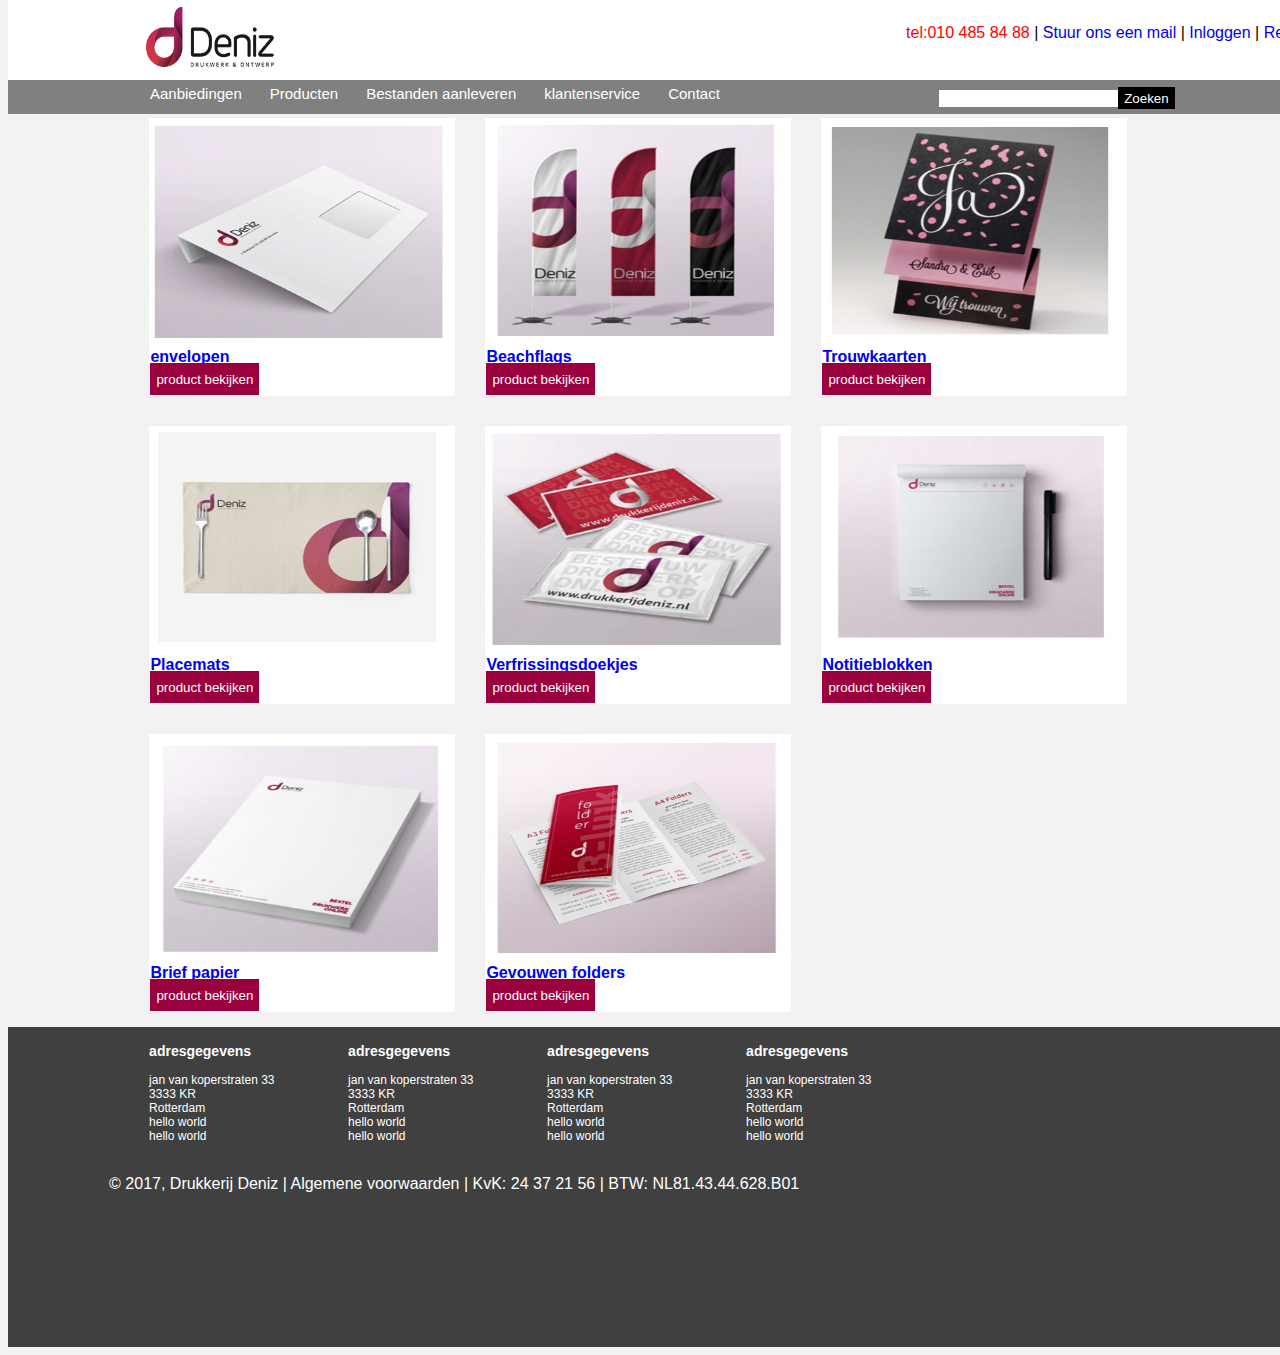
<file: index.html>
<!DOCTYPE html>
<html>
<head>
	<link href="css/style.css" rel="stylesheet" type="text/css">
	<meta name="viewport" content="width=device-width, initial-scale=1">
    <link rel="stylesheet" href="http://www.w3schools.com/lib/w3.css">
    <link rel="stylesheet" href="https://cdnjs.cloudflare.com/ajax/libs/font-awesome/4.7.0/css/font-awesome.min.css">
	<title>Drukkerij Deniz</title>
</head>
<body>
    <header>
	    <div class="top-header-one">
            <img src="images/denizlogo.png" id= "logo">
	    </div>
	    <div class ="top-header">
		    <span>(0)</span><br>
		    <img src="images/shopping-cart.jpg" id="shoppingcart">
	    </div>
	    <div class="top-header">
			<p>
				<span id = "telNummer">tel:010 485 84 88</span> | 
				<a href="pages/email_pagina.html">Stuur ons een mail</a> |
				<a href="pages/inlog_pagina.html">Inloggen</a> | 
				<a href="pages/inlog_pagina.html">Registreren</a> | 
			</p>				
	    </div>
    </header>

	<nav>
		<ul class="tab">
			<li>
				<a class="tablinks" href="javascript:void(0)" id="defaultOpen" onclick="openCity(event, 'Aanbiedingen')">
				   </span id = "aanbiedingenMenu">Aanbiedingen</span>
				</a>
			</li>
			<li>
				<a class="tablinks" href="javascript:void(0)" onclick="openCity(event, 'Paris')">Producten</a>
			</li>
			<li>
				<a class="tablinks" href="javascript:void(0)" onclick="openCity(event, 'Tokyo')">Bestanden aanleveren</a>
			</li>
			<li>
				<a class="tablinks" href="javascript:void(0)" onclick="openCity(event, 'Tokyo')">klantenservice</a>
			</li>
			<li>
				<a class="tablinks" href="javascript:void(0)" onclick="openCity(event, 'Contact')">Contact</a>
			</li>
			<li>
				<input id ="searchfield" type ="zoekfunctie">
				<button id = "searchbutton">Zoeken</button>
			</li>
		</ul>

		<div class="tabcontent" id="Aanbiedingen">
			<span class="topright" onclick="this.parentElement.style.display='none'">x</span>
			 <div class="aanbiedingen">
			   <ul>
		          <li> Visitekaartjes</li>
		    	  <li> Briefpapier</li>
		    	  <li> Envelopen</li>
		    	  <li> Doordruksels</li>
		    	  <li> Notitieblokken</li>
		    	  <li> Presentatiemappen</li>
		    	  <li> Bureau onderleggers</li>
		    	  <li> Stempels Rechthoek</li>
		    	  <li> Starterspakket</li>
		       </ul>
			 </div>
		</div>

		<div class="tabcontent" id="Contact">
			<span class="topright" onclick="this.parentElement.style.display='none'">x</span>				
            <div class="floatleft">
				<h3>Ons nieuwe Bezoekadres</h3>
				<p>
					Drukkerij Deniz B.V.
				    Graafstroomstraat 6 </br>
				    3044 AR Rotterdam
				</p>
			</div>
            <div class="floatleft">
				<h3>Telefoonnummer</h3>
				<p>+31 (0)10 485 84 88</p>
				<h3>E-mail adressen</h3>
				<p>info@drukkerijdeniz.nl</p>
            </div>
            <div class="floatleft">
				<h3>Openingstijden</h3>
				<p>
				   Maandag t/m vrijdag van 09:00 tot 18:00 uur</br> 
				   Zaterdag van 12:00 tot 15:00 uur
			    </p>
			</div>
            <div class="floatleft">
				<h3>Overige gegevens</h3>
				<p>KvK-nummer: 24372156
				Btw-identificatienummer: NL81.43.44628B01</br>
				IBAN-nummer: NL30INGB.066.85.88.470</p>
            </div>
		</div>

		<div class="tabcontent" id="Paris">
			<span class="topright" onclick="this.parentElement.style.display='none'">x</span>
			<div class="containerdiv1">
				<div class="floatleft">
				 	<ul>
						<li><h3><a href="">Aanbiedingen</a></h3></li>
						<li><a href=""> flyers (ongevouwen)</a></li>
						<li><a href=""> folders (grote oplagen)</a></li>
				    </ul>
					</div>
					<div class="floatleft">
					   <ul>
				          <li><h3>Huisstijl</h3></li>
				          <li> Visitekaartjes</li>
				    	  <li> Briefpapier</li>
				    	  <li> Envelopen</li>
				    	  <li> Doordruksels</li>
				    	  <li> Notitieblokken</li>
				    	  <li> Presentatiemappen</li>
				    	  <li> Bureau onderleggers</li>
				    	  <li> Stempels Rechthoek</li>
				    	  <li> Starterspakket</li>
				       </ul>
					</div>
					<div class="floatleft">
					    <ul>
				          <li><h3>Promotie</h3></li>
				          <li> Flyers(ongevouwen)</li>
				    	  <li> Folders(gevouwen)</li>
				    	  <li> Stikkers</li>
				    	  <li> Posters </li>
				    	  <li> Afsprakenkaarten</li>
				    	  <li> Entreekaarten</li>
				    	  <li> Brochures geniet</li>
				    	  <li> Brochures gelijmd</li>
				        </ul>
					</div>
					<div class="floatleft">
						<ul>
				          <li><h3>Horeca</h3></li>
				          <li> Verfrissingdoekjes</li>
				    	  <li> Menukaarten</li>
				    	  <li> Placemats</li>
				        </ul>
					</div>
					<br class="clearfloat" />
				</div>

				<div class="containerdiv2">
					<div class="floatleft">
				        <ul>
				          <li><h3>Verpakking</h3></li>
				          <li> Kartonnen tassen</li>
				    	  <li> Kartonnen bekers</li>
				        </ul>
					</div>
					<div class="floatleft">
				        <ul>
				          <li><h3>Relatie-<br>geschenken</h3></li>
				          <li> Klokken</li>
				    	  <li> Paraplus</li>
				    	  <li> Premiums</li>
				    	  <li> Pennen</li>
				    	  <li> USB sticks</li>
				    	  <li> Polsbandjes</li>
				        </ul>
				    </div>
					<div class="floatleft">
					    <ul>
				          <li><h3>Presentatie</h3></li>
				          <li> Deurhangers</li>
				    	  <li> Stoepborden</li>
				    	  <li> Stoepbord Posters</li>
				    	  <li> Roll-up Banners</li>
				    	  <li> X-Banners</li>
				    	  <li> L-Banners</li>
				        </ul>
					</div>
					<div class="floatleft">
						<ul>
				          <li><h3>Buitenreclame</h3></li>
				          <li> Makelaarsborden</li>
				    	  <li> Hekwerkbanners</li>
				    	  <li> Steigerframe banners</li>
				    	  <li> Beachflags</li>
				    	  <li> Dropflags</li>
				    	  <li> Kioskvlaggen</li>
				    	  <li> Raamvlaggen</li>
				    	  <li> Gevelvlaggen</li>
				    	  <li> Maskvlaggen</li>
				        </ul>
					</div>
				    <div class="floatleft">
					    <ul>
				          <li><h3>Uitnodigingen</h3></li>
				          <li> Trouwkaarten</li>
				    	  <li> Geboortekaartjes</li>
				        </ul>
					</div>
					<br class="clearfloat" />
				</div>
		    </div>
			<div class="tabcontent" id="Tokyo">
				<span class="topright" onclick="this.parentElement.style.display='none'">x</span>
				<h3>Tokyo</h3>
				<p>Tokyo is the capital of Japan.</p>
			</div>
		</div>
	</nav>

    <section>
         <div class="homepageProductThumbnails"> 
          <a href="pages/product-detail.html">
     		<img src="images/envelopen.jpg" class="homePageProducts">
     		<h4>envelopen</h4>
     		<button class="callToActionButton">product bekijken</button>
     	  </a>
     	</div>

     	<div class="homepageProductThumbnails">
     	  <a href="pages/product-detail.html">
     		<img src="images/beachflags.jpg" class="homePageProducts">
     		<h4>Beachflags</h4>
     		<button class="callToActionButton">product bekijken</button>
     	  </a>
     	</div>
        <div class="homepageProductThumbnails">
          <a href="pages/product-detail.html">
     		<img src="images/trouwkaarten.jpg" class="homePageProducts">
     		<h4>Trouwkaarten</h4>
     		<button class="callToActionButton">product bekijken</button>
     	  </a>
     	</div>

     	<div class="homepageProductThumbnails">
     	  <a href="pages/product-detail.html">
     		<img src="images/placemats.jpg" class="homePageProducts">
     		<h4>Placemats</h4>
     		<button class="callToActionButton">product bekijken</button>
     	  </a>
     	</div>
     	<div class="homepageProductThumbnails">
     	  <a href="pages/product-detail.html">
     		<img src="images/verfrissingsdoekjes.jpg" class="homePageProducts">
     		<h4>Verfrissingsdoekjes</h4>
     		<button class="callToActionButton">product bekijken</button>
     	  </a>
     	</div>
     	<div class="homepageProductThumbnails">
     	  <a href="pages/product-detail.html">
     		<img src="images/notitieblokken.jpg" class="homePageProducts">
     		<h4>Notitieblokken</h4>
     		<button class="callToActionButton">product bekijken</button>
     	  </a>
     	</div>
        <div class="homepageProductThumbnails">
          <a href="pages/product-detail.html">
     		<img src="images/briefpapier.jpg" class="homePageProducts">
     		<h4>Brief papier</h4>
     		<button class="callToActionButton">product bekijken</button>
     	  </a>
     	</div>
     	<div class="homepageProductThumbnails">
     	  <a href="pages/product-detail.html">
     		<img src="images/foldersGevouwen.jpg" class="homePageProducts">
     		<h4>Gevouwen folders</h4>
     		<button class="callToActionButton">product bekijken</button>
     	  </a>
     	</div>
    </section>

    <div id="clear"></div>

	<footer>
		<div class="floatleft">
          <ul>
            <li><h3>adresgegevens</li>
            <li>jan van koperstraten 33 </li>
            <li>3333 KR </li>
            <li>Rotterdam</li>
            <li>hello world</li>
            <li>hello world</li>
          </ul>
	    </div>
		<div class="floatleft">
          <ul>
            <li><h3>adresgegevens</li>
            <li>jan van koperstraten 33 </li>
            <li>3333 KR </li>
            <li>Rotterdam</li>
            <li>hello world</li>
            <li>hello world</li>
          </ul>
	    </div>
	    <div class="floatleft">
          <ul>
            <li><h3>adresgegevens</li>
            <li>jan van koperstraten 33 </li>
            <li>3333 KR </li>
            <li>Rotterdam</li>
            <li>hello world</li>
            <li>hello world</li>
          </ul>
	    </div>
	    <div class="floatleft">
          <ul>
            <li><h3>adresgegevens</li>
            <li>jan van koperstraten 33 </li>
            <li>3333 KR </li>
            <li>Rotterdam</li>
            <li>hello world</li>
            <li>hello world</li>
          </ul>
	    </div>
	   <div id="clear"></div>
	   <p> © 2017, Drukkerij Deniz | Algemene voorwaarden | KvK: 24 37 21 56 | BTW: NL81.43.44.628.B01 </p>
	</footer>

	<script src="js/scripts.js"></script>
</body>
</html>
</file>
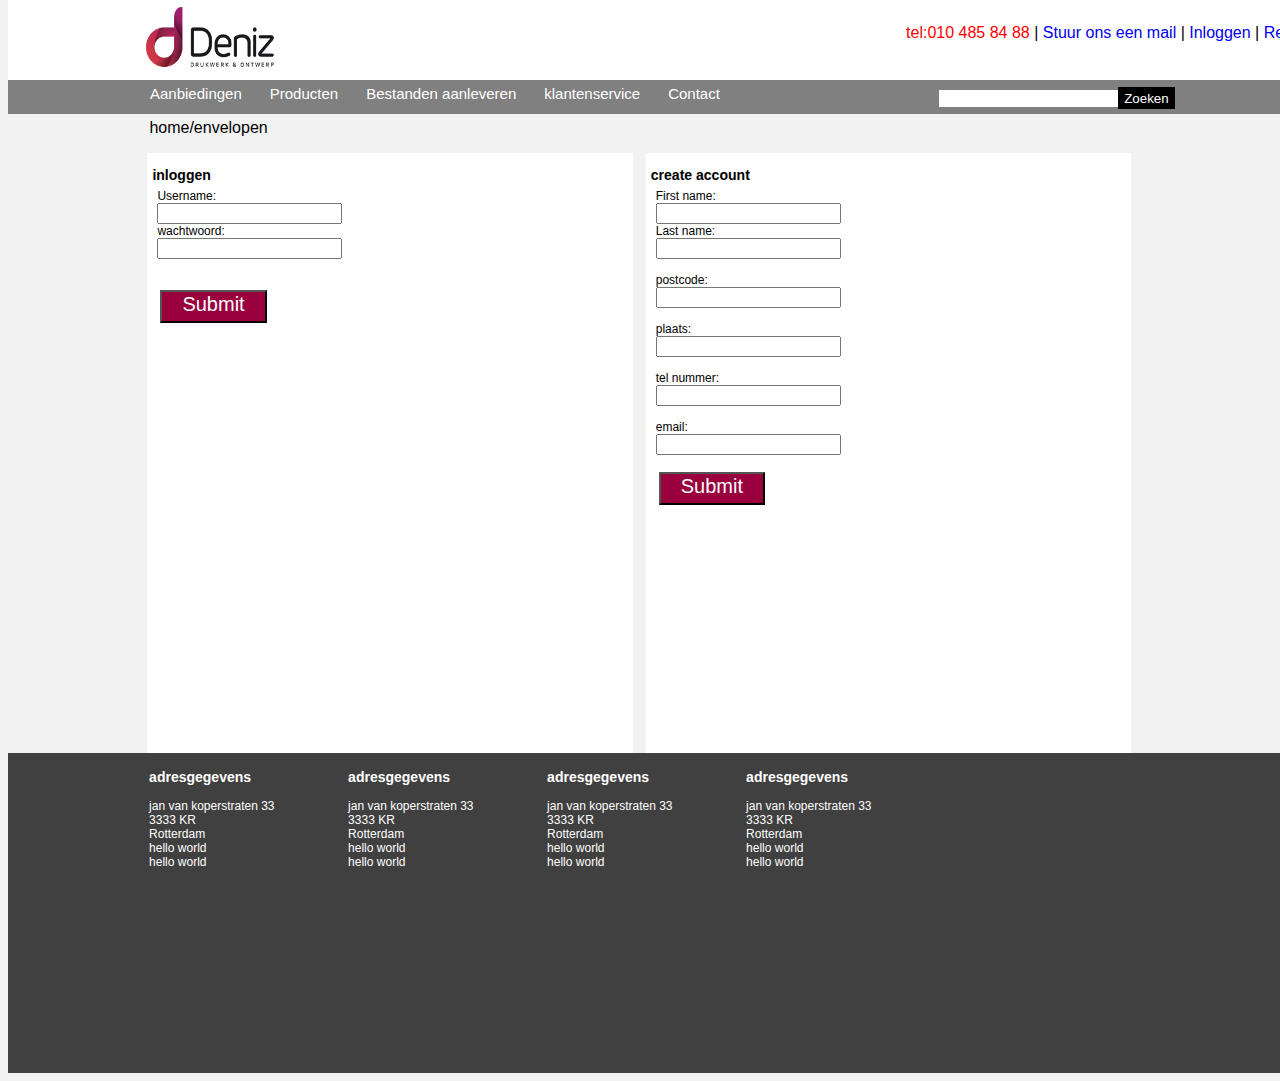
<file: pages/inlog_pagina.html>
<!DOCTYPE html>
<html>
<head>
	<link href="./../css/style.css" rel="stylesheet" type="text/css">
	<meta name="viewport" content="width=device-width, initial-scale=1">
    <link rel="stylesheet" href="http://www.w3schools.com/lib/w3.css">
    <link rel="stylesheet" href="https://cdnjs.cloudflare.com/ajax/libs/font-awesome/4.7.0/css/font-awesome.min.css">
	<title>css practice</title>
</head>
<body>
    <header>
	    <div class="top-header-one">
            <img src="./../images/denizlogo.png" id= "logo">
	    </div>
	    <div class ="top-header">
		    <span>(0)</span><br>
		    <img src="./../images/shopping-cart.jpg" id="shoppingcart">
	    </div>
	    <div class="top-header">
			<p>
				<span id = "telNummer">tel:010 485 84 88</span> | 
				<a href="./../pages/email_pagina.html">Stuur ons een mail</a> |
				<a href="./../pages/inlog_pagina.html">Inloggen</a> | 
				<a href="./../pages/inlog_pagina.html">Registreren</a> | 
			</p>				
	    </div>
    </header>

	<nav>
		<ul class="tab">
			<li>
				<a class="tablinks" href="javascript:void(0)" id="defaultOpen" onclick="openCity(event, 'Aanbiedingen')">
				   </span id = "aanbiedingenMenu">Aanbiedingen</span>
				</a>
			</li>
			<li>
				<a class="tablinks" href="javascript:void(0)" onclick="openCity(event, 'Paris')">Producten</a>
			</li>
			<li>
				<a class="tablinks" href="javascript:void(0)" onclick="openCity(event, 'Tokyo')">Bestanden aanleveren</a>
			</li>
			<li>
				<a class="tablinks" href="javascript:void(0)" onclick="openCity(event, 'Tokyo')">klantenservice</a>
			</li>
			<li>
				<a class="tablinks" href="javascript:void(0)" onclick="openCity(event, 'Contact')">Contact</a>
			</li>
			<li>
				<input id="searchfield" type ="zoekfunctie">
				<button id="searchbutton">Zoeken</button>
			</li>
		</ul>

		<div class="tabcontent" id="Aanbiedingen">
			<span class="topright" onclick="this.parentElement.style.display='none'">x</span>
			 <div class="aanbiedingen">
			   <ul>
		          <li> Visitekaartjes</li>
		    	  <li> Briefpapier</li>
		    	  <li> Envelopen</li>
		    	  <li> Doordruksels</li>
		    	  <li> Notitieblokken</li>
		    	  <li> Presentatiemappen</li>
		    	  <li> Bureau onderleggers</li>
		    	  <li> Stempels Rechthoek</li>
		    	  <li> Starterspakket</li>
		       </ul>
			 </div>
		</div>

		<div class="tabcontent" id="Contact">
			<span class="topright" onclick="this.parentElement.style.display='none'">x</span>				
            <div class="floatleft">
				<h3>Bezoekadres</h3>
				<p>
					Drukkerij Deniz B.V.
				    Graafstroomstraat 6 </br>
				    3044 AR Rotterdam
				</p>
			</div>
            <div class="floatleft">
				<h3>Telefoonnummer</h3>
				<p>+31 (0)10 485 84 88</p>
				<h3>E-mail adressen</h3>
				<p>info@drukkerijdeniz.nl</p>

				<p></p>

            </div>
            <div class="floatleft">
				<h3>Openingstijden</h3>
				<p>
				   Maandag t/m vrijdag van 09:00 tot 18:00 uur</br> 
				   Zaterdag van 12:00 tot 15:00 uur
			    </p>
			</div>

			<div class="floatleft">
				<h3>Openingstijden</h3>
				<p>
				   Maandag t/m vrijdag van 09:00 tot 18:00 uur</br> 
				   Zaterdag van 12:00 tot 15:00 uur
			    </p>
			</div>
            <div class="floatleft">
                <h3>Contact formulier</h3>
				<form action="">
				  First name:<br>
				  <input type="text" name="firstname">
				  <br>
				  Last name:<br>
				  <input type="text" name="lastname">
				  <br><br>
				  Bericht:
				  <br>
				  <textarea rows="5" cols="30" name="comment" form="usrform">
				  </textarea>
				  <input class="buttonStandard" type="submit" value="Submit">
				</form> 
            </div>
		</div>

		<div class="tabcontent" id="Paris">
			<span class="topright" onclick="this.parentElement.style.display='none'">x</span>
			<div class="containerdiv1">
				<div class="floatleft">
				 	<ul>
						<li><h3><a href="">Aanbiedingen</a></h3></li>
						<li><a href=""> flyers (ongevouwen)</a></li>
						<li><a href=""> folders (grote oplagen)</a></li>
				    </ul>
					</div>
					<div class="floatleft">
					   <ul>
				          <li><h3>Huisstijl</h3></li>
				          <li> Visitekaartjes</li>
				    	  <li> Briefpapier</li>
				    	  <li> Envelopen</li>
				    	  <li> Doordruksels</li>
				    	  <li> Notitieblokken</li>
				    	  <li> Presentatiemappen</li>
				    	  <li> Bureau onderleggers</li>
				    	  <li> Stempels Rechthoek</li>
				    	  <li> Starterspakket</li>
				       </ul>
					</div>
					<div class="floatleft">
					    <ul>
				          <li><h3>Promotie</h3></li>
				          <li> Flyers(ongevouwen)</li>
				    	  <li> Folders(gevouwen)</li>
				    	  <li> Stikkers</li>
				    	  <li> Posters </li>
				    	  <li> Afsprakenkaarten</li>
				    	  <li> Entreekaarten</li>
				    	  <li> Brochures geniet</li>
				    	  <li> Brochures gelijmd</li>
				        </ul>
					</div>
					<div class="floatleft">
						<ul>
				          <li><h3>Horeca</h3></li>
				          <li> Verfrissingdoekjes</li>
				    	  <li> Menukaarten</li>
				    	  <li> Placemats</li>
				        </ul>
					</div>
					<br class="clearfloat" />
				</div>

				<div class="containerdiv2">
					<div class="floatleft">
				        <ul>
				          <li><h3>Verpakking</h3></li>
				          <li> Kartonnen tassen</li>
				    	  <li> Kartonnen bekers</li>
				        </ul>
					</div>
					<div class="floatleft">
				        <ul>
				          <li><h3>Relatie-<br>geschenken</h3></li>
				          <li> Klokken</li>
				    	  <li> Paraplus</li>
				    	  <li> Premiums</li>
				    	  <li> Pennen</li>
				    	  <li> USB sticks</li>
				    	  <li> Polsbandjes</li>
				        </ul>
				    </div>
					<div class="floatleft">
					    <ul>
				          <li><h3>Presentatie</h3></li>
				          <li> Deurhangers</li>
				    	  <li> Stoepborden</li>
				    	  <li> Stoepbord Posters</li>
				    	  <li> Roll-up Banners</li>
				    	  <li> X-Banners</li>
				    	  <li> L-Banners</li>
				        </ul>
					</div>
					<div class="floatleft">
						<ul>
				          <li><h3>Buitenreclame</h3></li>
				          <li> Makelaarsborden</li>
				    	  <li> Hekwerkbanners</li>
				    	  <li> Steigerframe banners</li>
				    	  <li> Beachflags</li>
				    	  <li> Dropflags</li>
				    	  <li> Kioskvlaggen</li>
				    	  <li> Raamvlaggen</li>
				    	  <li> Gevelvlaggen</li>
				    	  <li> Maskvlaggen</li>
				        </ul>
					</div>
				    <div class="floatleft">
					    <ul>
				          <li><h3>Uitnodigingen</h3></li>
				          <li> Trouwkaarten</li>
				    	  <li> Geboortekaartjes</li>
				        </ul>
					</div>
					<br class="clearfloat" />
				</div>
		    </div>
			<div class="tabcontent" id="Tokyo">
				<span class="topright" onclick="this.parentElement.style.display='none'">x</span>
				<h3>Tokyo</h3>
				<p>Tokyo is the capital of Japan.</p>
			</div>
		</div>
	</nav>


    <section>
		<div id="breadcrumbs">
		    <p>home/envelopen</p>
		</div>


		<div class = "productDetailInfo">
		  <h3 class = "sectionH3">inloggen</h3>		  
				<form action="">
				  Username:<br>
				  <input type="text" name="firstname">
				  <br>
				  wachtwoord:<br>
				  <input type="text" name="lastname">
				  <br><br>
				  <br>
				  <input class="buttonStandard" type="submit" value="Submit">
				</form>
	    </div> 


        <div class = "productDetailInfo">
          <h3 class = "sectionH3"> create account</h3>        	
	      

           
               
				<form action="">
				  First name:<br>
				  <input type="text" name="firstname">
				  <br>
				  Last name:<br>
				  <input type="text" name="lastname">
				  <br><br>
				  				  postcode:<br>
				  <input type="text" name="lastname">
				  <br><br>
				  				  plaats:<br>
				  <input type="text" name="lastname">
				  <br><br>
				  				  tel nummer:<br>
				  <input type="text" name="lastname">
				  <br><br>
				  				  email:<br>
				  <input type="text" name="lastname">
				  <br><br>


				  <input class="buttonStandard" type="submit" value="Submit">
				</form>       
	    </div>
        <div id = "clear"></div>
	</div>
    </section>

	<footer>
		<div class = "floatleft">
          <ul>
            <li><h3>adresgegevens</li>
            <li>jan van koperstraten 33 </li>
            <li>3333 KR </li>
            <li>Rotterdam</li>
            <li>hello world</li>
            <li>hello world</li>
          </ul>
	    </div>
		<div class = "floatleft">
          <ul>
            <li><h3>adresgegevens</li>
            <li>jan van koperstraten 33 </li>
            <li>3333 KR </li>
            <li>Rotterdam</li>
            <li>hello world</li>
            <li>hello world</li>
          </ul>
	    </div>
	    <div class = "floatleft">
          <ul>
            <li><h3>adresgegevens</li>
            <li>jan van koperstraten 33 </li>
            <li>3333 KR </li>
            <li>Rotterdam</li>
            <li>hello world</li>
            <li>hello world</li>
          </ul>
	    </div>
	    <div class = "floatleft">
          <ul>
            <li><h3>adresgegevens</li>
            <li>jan van koperstraten 33 </li>
            <li>3333 KR </li>
            <li>Rotterdam</li>
            <li>hello world</li>
            <li>hello world</li>
          </ul>
	    </div>
	</footer>

	<script src="./../js/scripts.js">
	</script>
</body>
</html>
</file>
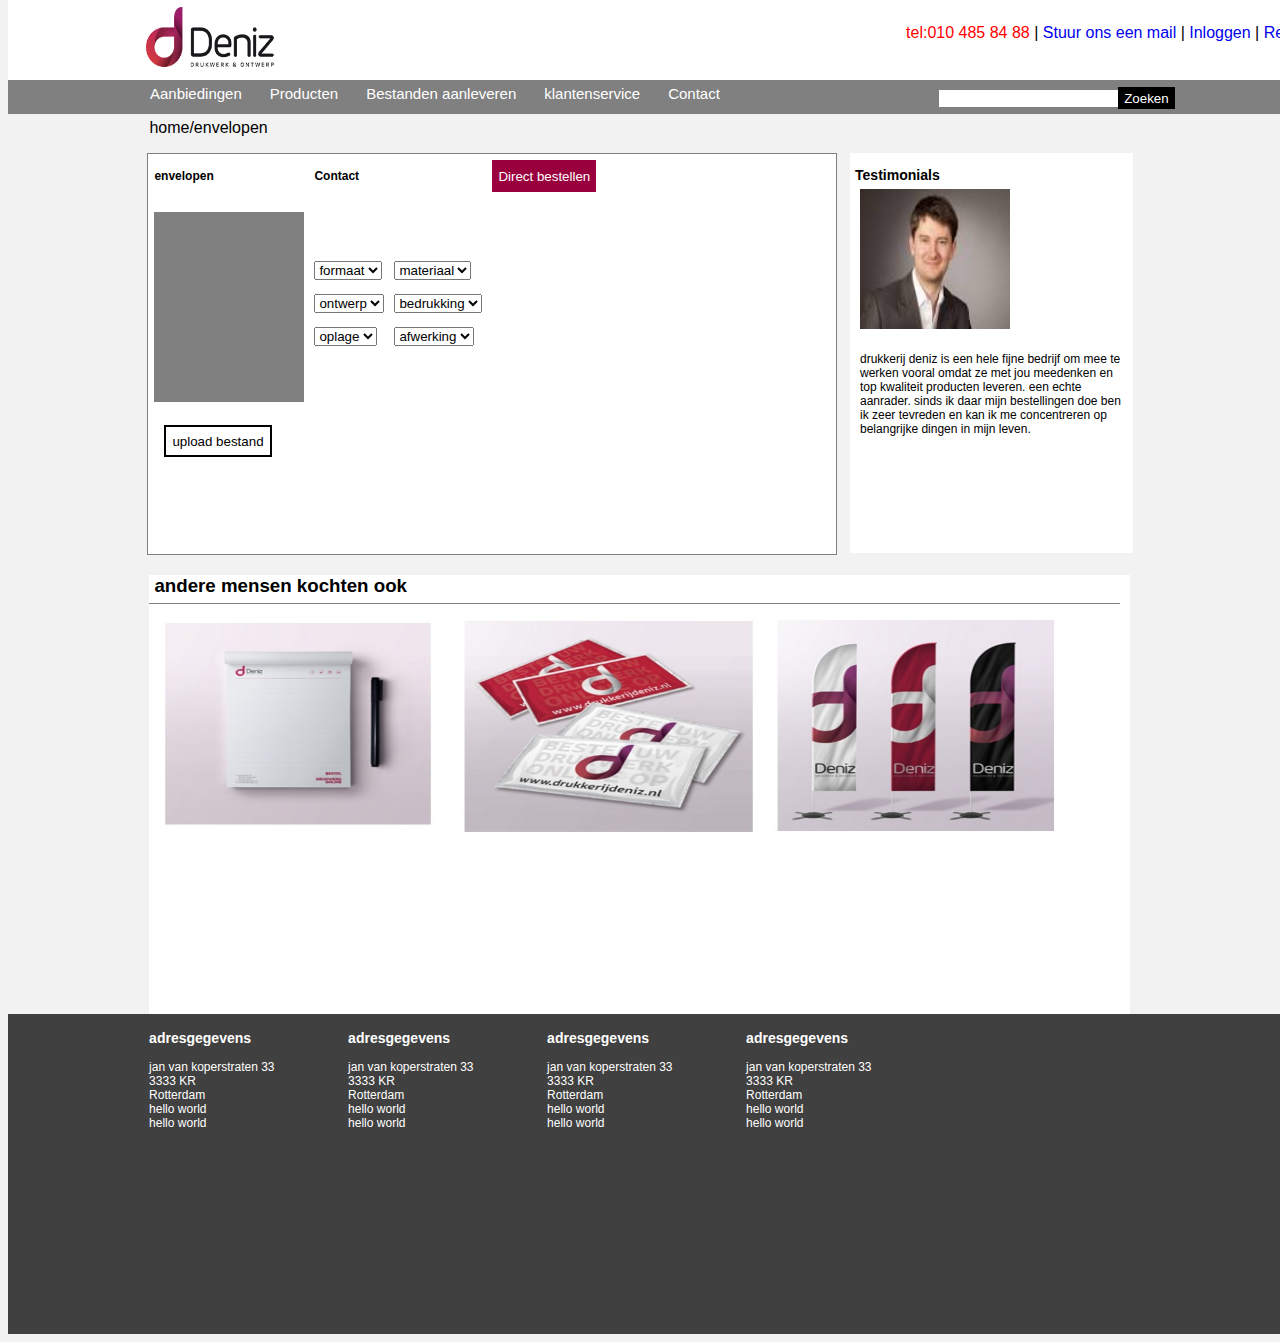
<file: pages/product-detail.html>
<!DOCTYPE html>
<html>
<head>
	<link href="./../css/style.css" rel="stylesheet" type="text/css">
	<meta name="viewport" content="width=device-width, initial-scale=1">
    <link rel="stylesheet" href="http://www.w3schools.com/lib/w3.css">
    <link rel="stylesheet" href="https://cdnjs.cloudflare.com/ajax/libs/font-awesome/4.7.0/css/font-awesome.min.css">
	<title>css practice</title>
</head>
<body>
    <header>
	    <div class="top-header-one">
            <img src="./../images/denizlogo.png" id= "logo">
	    </div>
	    <div class ="top-header">
		    <span>(0)</span><br>
		    <img src="./../images/shopping-cart.jpg" id="shoppingcart">
	    </div>
	    <div class="top-header">
			<p>
				<span id = "telNummer">tel:010 485 84 88</span> | 
				<a href="./../pages/email_pagina.html">Stuur ons een mail</a> |
				<a href="./../pages/inlog_pagina.html">Inloggen</a> | 
				<a href="./../pages/inlog_pagina.html">Registreren</a> | 
			</p>				
	    </div>
    </header>

	<nav>
		<ul class="tab">
			<li>
				<a class="tablinks" href="javascript:void(0)" id="defaultOpen" onclick="openCity(event, 'Aanbiedingen')">
				   </span id = "aanbiedingenMenu">Aanbiedingen</span>
				</a>
			</li>
			<li>
				<a class="tablinks" href="javascript:void(0)" onclick="openCity(event, 'Paris')">Producten</a>
			</li>
			<li>
				<a class="tablinks" href="javascript:void(0)" onclick="openCity(event, 'Tokyo')">Bestanden aanleveren</a>
			</li>
			<li>
				<a class="tablinks" href="javascript:void(0)" onclick="openCity(event, 'Tokyo')">klantenservice</a>
			</li>
			<li>
				<a class="tablinks" href="javascript:void(0)" onclick="openCity(event, 'Contact')">Contact</a>
			</li>
			<li>
				<input id="searchfield" type ="zoekfunctie">
				<button id="searchbutton">Zoeken</button>
			</li>
		</ul>

		<div class="tabcontent" id="Aanbiedingen">
			<span class="topright" onclick="this.parentElement.style.display='none'">x</span>
			 <div class="aanbiedingen">
			   <ul>
		          <li> Visitekaartjes</li>
		    	  <li> Briefpapier</li>
		    	  <li> Envelopen</li>
		    	  <li> Doordruksels</li>
		    	  <li> Notitieblokken</li>
		    	  <li> Presentatiemappen</li>
		    	  <li> Bureau onderleggers</li>
		    	  <li> Stempels Rechthoek</li>
		    	  <li> Starterspakket</li>
		       </ul>
			 </div>
		</div>

		<div class="tabcontent" id="Contact">
			<span class="topright" onclick="this.parentElement.style.display='none'">x</span>				
            <div class="floatleft">
				<h3>Bezoekadres</h3>
				<p>
					Drukkerij Deniz B.V.
				    Graafstroomstraat 6 </br>
				    3044 AR Rotterdam
				</p>
			</div>
            <div class="floatleft">
				<h3>Telefoonnummer</h3>
				<p>+31 (0)10 485 84 88</p>
				<h3>E-mail adressen</h3>
				<p>info@drukkerijdeniz.nl</p>

				<p></p>

            </div>
            <div class="floatleft">
				<h3>Openingstijden</h3>
				<p>
				   Maandag t/m vrijdag van 09:00 tot 18:00 uur</br> 
				   Zaterdag van 12:00 tot 15:00 uur
			    </p>
			</div>

			<div class="floatleft">
				<h3>Openingstijden</h3>
				<p>
				   Maandag t/m vrijdag van 09:00 tot 18:00 uur</br> 
				   Zaterdag van 12:00 tot 15:00 uur
			    </p>
			</div>
            <div class="floatleft">
                <h3>Contact formulier</h3>
				<form action="">
				  First name:<br>
				  <input type="text" name="firstname">
				  <br>
				  Last name:<br>
				  <input type="text" name="lastname">
				  <br><br>
				  Bericht:
				  <br>
				  <textarea rows="5" cols="30" name="comment" form="usrform">
				  </textarea>
				  <input class="buttonStandard" type="submit" value="Submit">
				</form> 
            </div>
		</div>

		<div class="tabcontent" id="Paris">
			<span class="topright" onclick="this.parentElement.style.display='none'">x</span>
			<div class="containerdiv1">
				<div class="floatleft">
				 	<ul>
						<li><h3><a href="">Aanbiedingen</a></h3></li>
						<li><a href=""> flyers (ongevouwen)</a></li>
						<li><a href=""> folders (grote oplagen)</a></li>
				    </ul>
					</div>
					<div class="floatleft">
					   <ul>
				          <li><h3>Huisstijl</h3></li>
				          <li> Visitekaartjes</li>
				    	  <li> Briefpapier</li>
				    	  <li> Envelopen</li>
				    	  <li> Doordruksels</li>
				    	  <li> Notitieblokken</li>
				    	  <li> Presentatiemappen</li>
				    	  <li> Bureau onderleggers</li>
				    	  <li> Stempels Rechthoek</li>
				    	  <li> Starterspakket</li>
				       </ul>
					</div>
					<div class="floatleft">
					    <ul>
				          <li><h3>Promotie</h3></li>
				          <li> Flyers(ongevouwen)</li>
				    	  <li> Folders(gevouwen)</li>
				    	  <li> Stikkers</li>
				    	  <li> Posters </li>
				    	  <li> Afsprakenkaarten</li>
				    	  <li> Entreekaarten</li>
				    	  <li> Brochures geniet</li>
				    	  <li> Brochures gelijmd</li>
				        </ul>
					</div>
					<div class="floatleft">
						<ul>
				          <li><h3>Horeca</h3></li>
				          <li> Verfrissingdoekjes</li>
				    	  <li> Menukaarten</li>
				    	  <li> Placemats</li>
				        </ul>
					</div>
					<br class="clearfloat" />
				</div>

				<div class="containerdiv2">
					<div class="floatleft">
				        <ul>
				          <li><h3>Verpakking</h3></li>
				          <li> Kartonnen tassen</li>
				    	  <li> Kartonnen bekers</li>
				        </ul>
					</div>
					<div class="floatleft">
				        <ul>
				          <li><h3>Relatie-<br>geschenken</h3></li>
				          <li> Klokken</li>
				    	  <li> Paraplus</li>
				    	  <li> Premiums</li>
				    	  <li> Pennen</li>
				    	  <li> USB sticks</li>
				    	  <li> Polsbandjes</li>
				        </ul>
				    </div>
					<div class="floatleft">
					    <ul>
				          <li><h3>Presentatie</h3></li>
				          <li> Deurhangers</li>
				    	  <li> Stoepborden</li>
				    	  <li> Stoepbord Posters</li>
				    	  <li> Roll-up Banners</li>
				    	  <li> X-Banners</li>
				    	  <li> L-Banners</li>
				        </ul>
					</div>
					<div class="floatleft">
						<ul>
				          <li><h3>Buitenreclame</h3></li>
				          <li> Makelaarsborden</li>
				    	  <li> Hekwerkbanners</li>
				    	  <li> Steigerframe banners</li>
				    	  <li> Beachflags</li>
				    	  <li> Dropflags</li>
				    	  <li> Kioskvlaggen</li>
				    	  <li> Raamvlaggen</li>
				    	  <li> Gevelvlaggen</li>
				    	  <li> Maskvlaggen</li>
				        </ul>
					</div>
				    <div class="floatleft">
					    <ul>
				          <li><h3>Uitnodigingen</h3></li>
				          <li> Trouwkaarten</li>
				    	  <li> Geboortekaartjes</li>
				        </ul>
					</div>
					<br class="clearfloat" />
				</div>
		    </div>
			<div class="tabcontent" id="Tokyo">
				<span class="topright" onclick="this.parentElement.style.display='none'">x</span>
				<h3>Tokyo</h3>
				<p>Tokyo is the capital of Japan.</p>
			</div>
		</div>
	</nav>


    <section>
		<div id="breadcrumbs">
		    <p>home/envelopen</p>
		</div>
		<div class = "productDetailInfo2">
		  


          <table>
			  <tr>
			    <th id = "productdetail22"> envelopen</th>
			    <th>Contact</th>
			    <th></th>
			    <th><a href="inlog_pagina.html"><button class = "callToActionButton">Direct bestellen</button></a></th>
			  </tr>
			  <tr>
			    <td><canvas></canvas></td>
			    <td>
		    	  <select>
		    		  <option value="volvo">formaat </option>
		    		  <option value="saab">Saab</option>
		    		  <option value="opel">Opel</option>
		    		  <option value="audi">Audi</option>
		    		</select><br><br>
		    		<select>
		    			  <option value="volvo">ontwerp</option>
		    			  <option value="saab">Saab</option>
		    			  <option value="opel">Opel</option>
		    			  <option value="audi">Audi</option>
		    		</select><br><br>
		    		 <select>
		    			  <option value="volvo">oplage</option>
		    			  <option value="saab">Saab</option>
		    			  <option value="opel">Opel</option>
		    			  <option value="audi">Audi</option>
		    		</select><br>
			    </td>
			    <td>
		    	  <select>
		    		  <option value="volvo">materiaal</option>
		    		  <option value="saab">Saab</option>
		    		  <option value="opel">Opel</option>
		    		  <option value="audi">Audi</option>
		    		</select><br><br>
		    		<select>
		    			  <option value="volvo">bedrukking</option>
		    			  <option value="saab">Saab</option>
		    			  <option value="opel">Opel</option>
		    			  <option value="audi">Audi</option>
		    		</select><br><br>
		    		<select>
		    			  <option value="volvo">afwerking</option>
		    			  <option value="saab">Saab</option>
		    			  <option value="opel">Opel</option>
		    			  <option value="audi">Audi</option>
		    		</select>
			    </td>
			  </tr>
			  <tr>
			    <td><button class = "algemeneButtonStyle">upload bestand</button></td>
			    <td></td>
			    <td></td>
			  </tr>
			  <tr>
			    <td></td>
			    <td></td>
			    <td></td>
			  </tr>
			  <tr>
			    <td></td>
			    <td></td>
			    <td></td>
			  </tr>
			  <tr>
			    <td></td>
			    <td></td>
			    <td></td>
			  </tr>
			  <tr>
			    <td></td>
			    <td></td>
			    <td></td>
			  </tr>
			</table>          
	    </div> 



        <div class = "productDetailInfo3">
          <h3 class = "sectionH3">Testimonials</h3>
          <a target="" id = "testimonialPhoto" >
			  <img src="./../images/person.jpg"  alt="Paris">
		  </a> 

		  <p>
		  	drukkerij deniz is een hele fijne bedrijf om mee te werken 
		  	vooral omdat ze met jou meedenken en top kwaliteit producten
		  	leveren. een echte aanrader. sinds ik daar mijn 
		  	bestellingen doe ben ik zeer tevreden en kan ik
		  	me concentreren op belangrijke dingen in mijn
		  	leven.
		  </p>       	
	      

	       
	    </div>
        <div id = "clear"></div>
        <div class ="aanbevelingen">
        <h3 class = "sectionH3">andere mensen kochten ook</h3>
	    <div id = "AanbevelingenBox">	    	
             <img src="./../images/notitieblokken.jpg" class = "homePageProducts">
             <img src="./../images/verfrissingsdoekjes.jpg" class = "homePageProducts">
             <img src="./../images/beachflags.jpg" class = "homePageProducts">	
	    </div
	</div>
    </section>

	<footer>
		<div class = "floatleft">
          <ul>
            <li><h3>adresgegevens</li>
            <li>jan van koperstraten 33 </li>
            <li>3333 KR </li>
            <li>Rotterdam</li>
            <li>hello world</li>
            <li>hello world</li>
          </ul>
	    </div>
		<div class = "floatleft">
          <ul>
            <li><h3>adresgegevens</li>
            <li>jan van koperstraten 33 </li>
            <li>3333 KR </li>
            <li>Rotterdam</li>
            <li>hello world</li>
            <li>hello world</li>
          </ul>
	    </div>
	    <div class = "floatleft">
          <ul>
            <li><h3>adresgegevens</li>
            <li>jan van koperstraten 33 </li>
            <li>3333 KR </li>
            <li>Rotterdam</li>
            <li>hello world</li>
            <li>hello world</li>
          </ul>
	    </div>
	    <div class = "floatleft">
          <ul>
            <li><h3>adresgegevens</li>
            <li>jan van koperstraten 33 </li>
            <li>3333 KR </li>
            <li>Rotterdam</li>
            <li>hello world</li>
            <li>hello world</li>
          </ul>
	    </div>
	</footer>

	<script src="./../js/scripts.js">
	</script>
</body>
</html>
</file>
<file: css/style.css>
body {
  font-family: arial;
  background: #f2f2f2;
}

/* begin header code */

header {
  margin: auto;
  height: 5em;
  width: 100%;
  padding-left: 10%;
  padding-right: 10%;
  background: white;
  z-index: 999;
  position: fixed;
  margin-top: -8px;
}

/* begin nav code */

nav {
  position: fixed;
  background-color: gray;
  padding-left: 10%;
  padding-right: 10%;
  margin-top: 65px;
  width: 100%;
}
li {
  font-size: 12px;
}
li h3 {
  font-size: 14px;
  font-weight: bold;
}
h1 {
  font-size: 1px;
}
a {
  text-decoration: none;
}
a:hover {
  color: red;
  text-decoration: underline;
}
.tabcontent {
  background: lightgray;
  height: 500px;
  opacity: 0.94;
}
.homepageProductThumbnails h4 {
  margin-bottom: -3px;
  margin-top: -3px;
}
.homepageProductThumbnails {
  float: left;
  margin: 15px;
  background-color: white;
  border: 1px solid white;
}
.homepageProductThumbnails:hover {
  border: 1px solid red;
}


#productdetail22{
  margin-left:10px;
}
.sectionH3 {
  margin-bottom: -4px;
  margin-left: 5px;
}
.aanbiedingen {
  color: red;
  font-weight: bold;
  font-size: 24px;
}
#detailpageProductThumbnails {
  float: left;
  margin: 10px;
}

#testimonialPhoto img{
  height: 140px;
  width: 150px;
  margin:10px;
}
.algemeneButtonStyle {
  margin: 10px;
  background: none;
  color: black;
  border: 2px solid black;
  height: 32px;
}
.callToActionButton {
  background: #99003d;
  color: white;
  border: none;
  height: 32px;
}
.callToActionButton:hover {
  background: red;
}
ul li h4 {
  margin-left: 5px;
}

.productDetailInfo3 p {margin:10px;}
.aanbevelingen {
  background-color: white;
  margin-left: 15px;
  margin-top: 20px;
  width: 97%;
}
canvas {
  height: 190px;
  width: 150px;
  background: gray;
  margin-top: 10px;
}
.homePageProducts {
  width: 304px;
  height: 228px;
}
.homeSlider {
  width: 100%;
  height: 30px;
}

.productDetailInfo2 {
  float: left;
  margin-left: 13px;
  background-color: white;
  width: 68%;
  height: 400px;
  font-size: 12px;
  border:1px solid gray;
}

.productDetailInfo3 {
  float: left;
  margin-left: 13px;
  background-color: white;
  width: 28%;
  height: 400px;
  font-size: 12px;
}

.productDetailInfo form{
  margin:10px;
}

.productDetailInfo {
  float: left;
  margin-left: 13px;
  background-color: white;
  width: 48%;
  height: 600px;
  font-size: 12px;
}
.productDetailInfo p {
  margin-left: 10px;
}
.productDetailInfo button {
  margin-left: 10px;
}
#clear {
  clear: both;
}
#AanbevelingenBox {
  width: 99%;
  height: 400px;
  border-top: 1px solid gray;
  padding-top: 1%;
  margin-top: 10px;
}
#AanbevelingenBox h3 {
  margin-left: 10px;
}
#shoppingcart {
  width: 30px;
  height: 30px;
  margin-right: 7px;
}
#logo {
  width: 130px;
  height: 65px;
  margin-left: 10px;
  margin-top: 5px;
}
section {
  padding-top: 95px;
  padding-left: 10%;
  padding-right: 10%;
}
.homepageSection {
  width: 80%;
  border: 1px solid purple;
}
aside {
  margin-right: 10px;
  background-color: white;
  border: 1px solid green;
}

/* begin maincontent code */

#main-content {
  margin: auto;
  width: 100%;
  background: gray;
  overflow-y: scroll;
  padding-right: 17px;
}

/* end maincontent code */

.top-header {
  float: right;
  margin: 0.5em;
}
.top-header-one {
  float: left;
  z-index: 9999;
}

/*begin top nav code */

ul.tab {
  list-style-type: none;
  margin: 0;
  padding: 0;
  overflow: hidden;
}

/* Float the list items side by side */

ul.tab li {
  float: left;
}

/* Style the links inside the list items */

ul.tab li a {
  display: inline-block;
  color: black;
  text-align: center;
  padding: 12px 14px;
  text-decoration: none;
  transition: 0.3s;
  font-size: 15px;
  color: white;
}

/* Change background color of links on hover */

ul.tab li a:hover {
  background-color: #99003d;
}

/* Create an active/current tablink class */

ul.tab li a:focus, .active {
  background-color: #ccc;
}

/* Style the tab content */

.tabcontent {
  display: none;
  padding: 6px 12px;
  border: 1px solid #ccc;
  border-top: none;
}
.topright {
  float: right;
  cursor: pointer;
  font-size: 20px;
  color: white;
  padding: 1px 20px 5px 20px;
  background: #99003d;
  margin: 3px;
}

.buttonStandard {
  cursor: pointer;
  font-size: 20px;
  color: white;
  padding: 1px 20px 5px 20px;
  background: #99003d;
  margin: 3px;
}
.topright:hover {
  color: white;
  background: red;
}

/* end topnav code */

#searchfield {
  margin-left: 205px;
  border: 0;
}
#searchbutton {
  margin-top: 14px;
  margin-left: -5px;
  background: black;
  color: white;
  border: none;
  height: 22px;
  border: 0;
}

/* begin breadcrumbs code */

#breadcrumbs p {
  margin-left: 15px;
}
#telNummer {
  color: red;
}

/* begin footer code */

footer {
  padding-left: 8%;
  padding-right: 8%;
  height: 20em;
  width: 100%;
  background: #404040;
  color: white;
}
footer li {
  text-decoration: none;
}

/* end footer code */


/* begin close icon */

.clearfloat {
  clear: left;
}
.containerdiv1 {
  width: 800px;
}
.containerdiv2 {
  width: 1000px;
}
.floatleft {
  width: 199px;
  float: left;
}
.floatleft ul {
  list-style: none;
}
.floatleft ul a {
  text-decoration: none;
}
.floatleft ul a:hover {
  color: red;
}

/* end closing icon */

.table {
  font-family: arial, sans-serif;
  border-collapse: collapse;
  width: 100%;
}
.tabcontent ul {
  list-style: none;
}
td, th {
  text-align: left;
  padding: 4px;
}
#backgroundfoto {
  background-image: url("./../images/envelopen");
  width: 275px;
  height: 185px;
  margin: 10px;
  background-repeat: no-repeat;
}
#foregroundtext {
  width: 275px;
  height: 185px;
  background: rgba(232, 172, 0, 0.8);
  display: none;
}
#foregroundtext ul {
  list-style: none;
}
</file>
